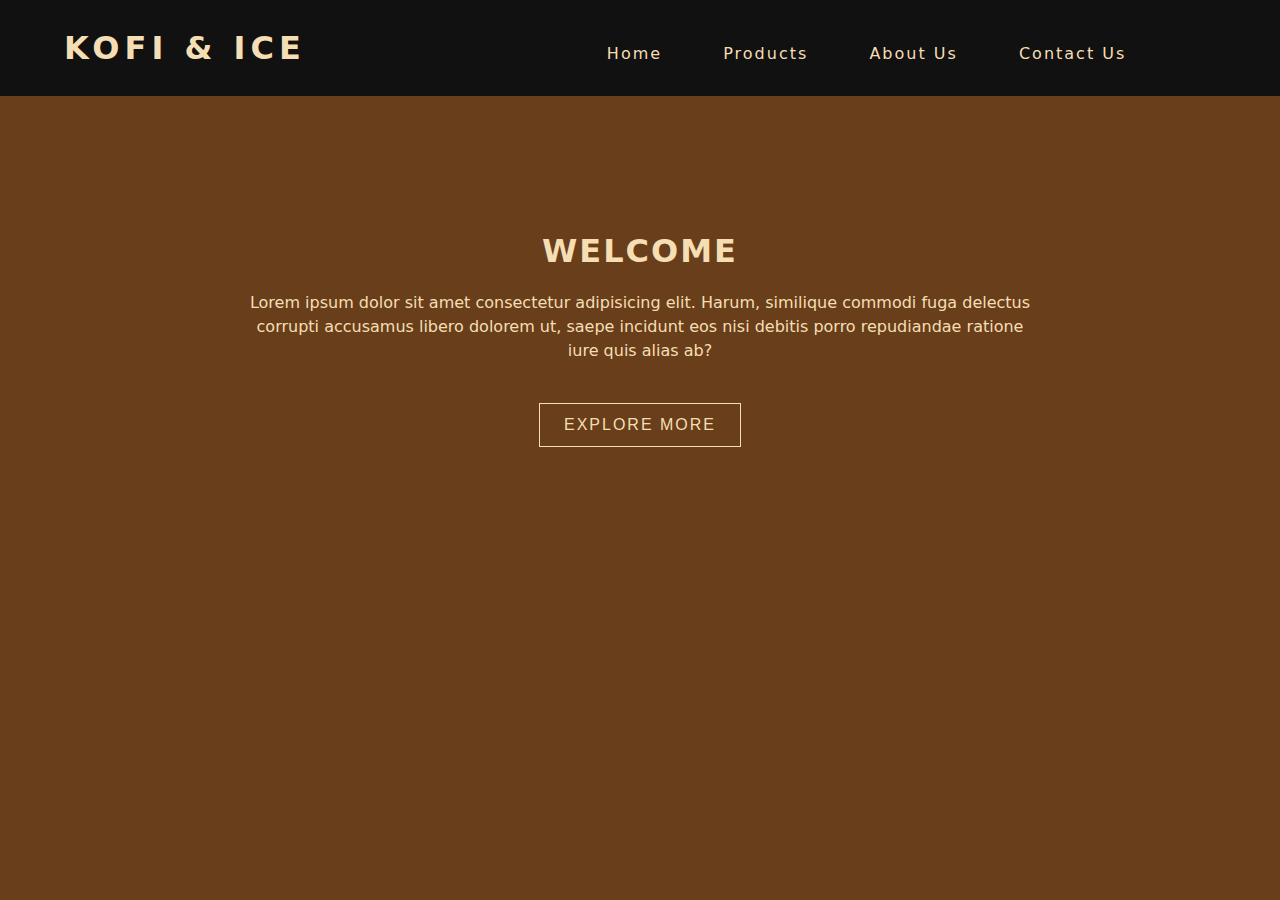
<file: index.html>
<!DOCTYPE html>
<html lang="en">
  <head>
    <meta charset="UTF-8" />
    <meta http-equiv="X-UA-Compatible" content="IE=edge" />
    <meta name="viewport" content="width=device-width, initial-scale=1.0" />
    <link rel="stylesheet" href="styles.css" />
    <link rel="stylesheet" href="https://cdnjs.cloudflare.com/ajax/libs/font-awesome/5.15.3/css/all.min.css"/>
    <title>Animation Project</title>
  </head>
  <body>
    <!-- <div class="nav">
      <div class="nav-center">
        <span class="nav-title">KOFI</span>
      </div>cc




    </div> -->
    <div class="navbar">
      <div class="nav-center">
        <h1>Kofi & Ice</h1>
        <div class="nao">
          <h6><a href="#">Home</a></h6>
          <h6><a href="products.html">Products</a></h6>
          <h6><a href="about.html">About Us</a></h6>
          <h6><a href="contacts.html">Contact Us</a></h6>
        </div>
      </div>
    </div>
    <div class="hero">
      <div class="hero-center">
        <div class="hero-text">
          <h1> WELCOME </h1>
          <p>
            Lorem ipsum dolor sit amet consectetur adipisicing elit. Harum,
            similique commodi fuga delectus corrupti accusamus libero dolorem ut,
            saepe incidunt eos nisi debitis porro repudiandae ratione iure quis
            alias ab?
          </p>
        </div>
        <a href="products.html"><button class="hero-btn">Explore More</button></a>
      </div>
    </div>
  </body>
</html>
</file>
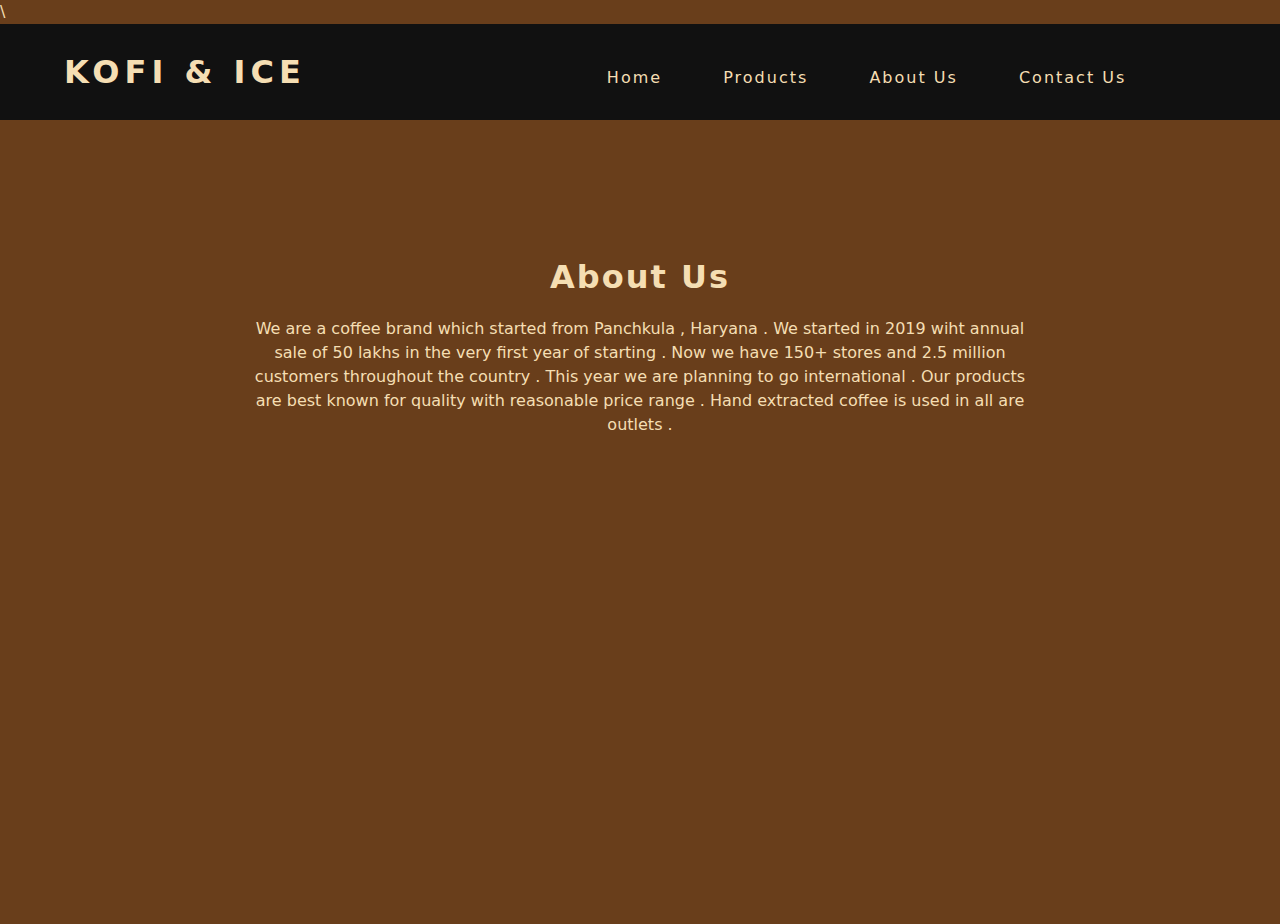
<file: about.html>
<!DOCTYPE html>
<html lang="en">
  <head>
    <meta charset="UTF-8" />
    <meta http-equiv="X-UA-Compatible" content="IE=edge" />
    <meta name="viewport" content="width=device-width, initial-scale=1.0" />
    <link rel="stylesheet" href="styles.css" />\
    <link rel="stylesheet" href="https://cdnjs.cloudflare.com/ajax/libs/font-awesome/5.15.3/css/all.min.css"/>
    <title>Animation Project</title>
  </head>
  <body>
    <!-- <div class="nav">
      <div class="nav-center">
        <span class="nav-title">KOFI</span>
      </div>
    </div> -->
    <div class="navbar">
      <div class="nav-center">
        <h1>Kofi & Ice</h1>
        <div class="nao">
          <h6><a href="main.html">Home</a></h6>
          <h6><a href="products.html">Products</a></h6>
          <h6><a href="#">About Us</a></h6>
          <h6><a href="contacts.html">Contact Us</a></h6>
        </div>
      </div>
    </div>
    <div class="hero">
      <div class="hero-center">
        <div class="hero-text">
          <h1>About us </h1>
          <p>
            We are a coffee brand which started from Panchkula , Haryana . We started in 2019 wiht annual sale of 50 lakhs in the very first year of starting . Now we have 150+ stores and 2.5 million customers throughout the country . This year we are planning to go international . Our products are best known for quality with reasonable price range . Hand extracted coffee is used in all are outlets .
          </p>
        </div>
       
      </div>
    </div>
  </body>
</html>
</file>
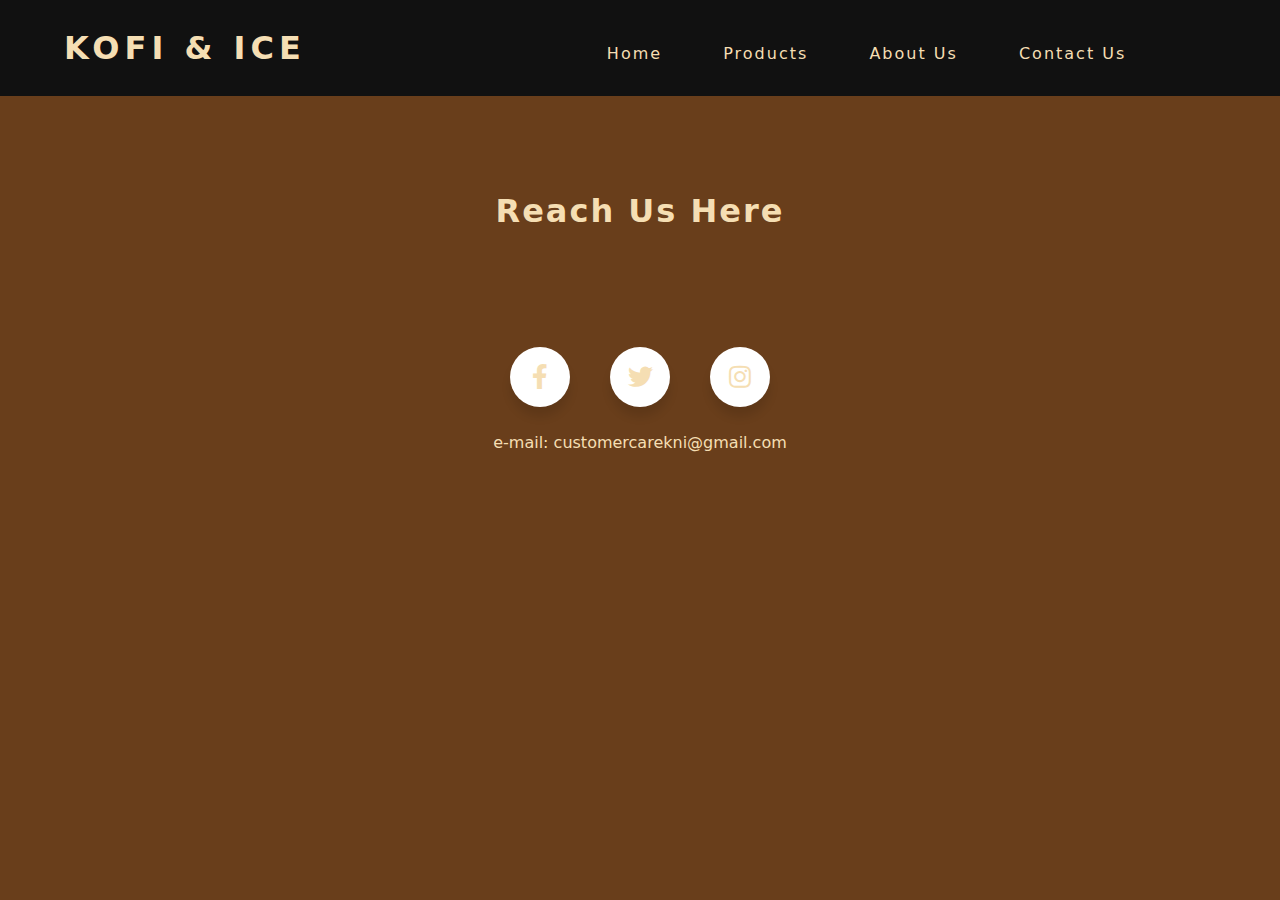
<file: contacts.html>
<!DOCTYPE html>
<html lang="en">
  <head>
    <meta charset="UTF-8" />
    <meta http-equiv="X-UA-Compatible" content="IE=edge" />
    <meta name="viewport" content="width=device-width, initial-scale=1.0" />
    <link rel="stylesheet" href="styles.css" />
    <link rel="stylesheet" href="https://cdnjs.cloudflare.com/ajax/libs/font-awesome/5.15.3/css/all.min.css"/>
    <title>Animation Project</title>
  </head>
  <body>
    <!-- <div class="nav">
      <div class="nav-center">
        <span class="nav-title">KOFI</span>
      </div>cc




    </div> -->
    <div class="navbar">
      <div class="nav-center">
        <h1>Kofi & Ice</h1>
        <div class="nao">
          <h6><a href="main.html">Home</a></h6>
          <h6><a href="products.html">Products</a></h6>
          <h6><a href="about.html">About Us</a></h6>
          <h6><a href="#">Contact Us</a></h6>
        </div>
      </div>
    </div>
    <div class="hero">
      <div class="hero-center">
        <div class="hero-text">
          <h1>Reach us here </h1>
          </div><br><br><br><br>





          <div class="wrapper">
         <div class="icon facebook">
            <div class="tooltip">
               <a target="_blank" href="https://www.facebook.com/">Facebook</a>
            </div>
            <span><a href="https://www.facebook.com/campaign/landing.php?campaign_id=14884913640&extra_1=s%7Cc%7C589460569891%7Cb%7Cfacebook%20signin%7C&placement=&creative=589460569891&keyword=facebook%20signin&partner_id=googlesem&extra_2=campaignid%3D14884913640%26adgroupid%3D128696221832%26matchtype%3Db%26network%3Dg%26source%3Dnotmobile%26search_or_content%3Ds%26device%3Dc%26devicemodel%3D%26adposition%3D%26target%3D%26targetid%3Dkwd-3821998899%26loc_physical_ms%3D9299379%26loc_interest_ms%3D%26feeditemid%3D%26param1%3D%26param2%3D"><i class="fab fa-facebook-f"></i></a></span>
         </div>
         <div class="icon twitter">
            <div class="tooltip">
               Twitter
            </div>
            <span><a href="https://twitter.com/i/flow/login?input_flow_data=%7B%22requested_variant%22%3A%22eyJsYW5nIjoiZW4ifQ%3D%3D%22%7D" ><i class="fab fa-twitter"></i></a></span>
         </div>
         <div class="icon instagram">
            <div class="tooltip">
               Instagram
            </div>
            <span><a href="https://www.instagram.com/tanmaykaushik07/"><i class="fab fa-instagram"></i></a></span>
         </div>
         

        
      </div><br><br>
      <p>
      e-mail: customercarekni@gmail.com
    </p>
    </div> 


    
     
  </body>
</html>
</file>
<file: styles.css>
@import url('https://fonts.googleapis.com/css?family=Poppins:400,500,600,700&display=swap');
* {
  margin: 0;
  padding: 0;
  box-sizing: border-box;
}

body {
  font-family: system-ui, -apple-system, BlinkMacSystemFont, "Segoe UI", Roboto,
    Oxygen, Ubuntu, Cantarell, "Open Sans", "Helvetica Neue", sans-serif;
  line-height: 1.5;
  color: wheat;
   background: rgb(105, 62, 27);
  

}

.container {
  position : absolute;
  width : 1100px;
  display : flex;
  flex-wrap: wrap;
  align-items : center;
  justify-content : space-between;
  padding : 30px;  
}

.container .card {
  position: relative;
  max-width : 300px;
  height : 215px;  
  background-color : #fff;
  margin : 50px 10px;
  padding : 20px 15px;
  
  display : flex;
  flex-direction : column;
  box-shadow : 0 5px 20px rgba(0,0,0,0.5);
  transition : 0.3s ease-in-out;
  border-radius : 15px;
}
.container .card:hover {
  height : 320px;    
}


.container .card .image {
  position : relative;
  width : 260px;
  height : 0px;
  top : -40%;
  left: 8px;
  box-shadow : 0 5px 20px rgba(0,0,0,0.2);
  z-index : 1;
}

.container .card .image img {
  max-width : 100%;
  border-radius : 15px;
  box-shadow : 0 5px 20px rgba(0,0,0,0.2);
}

.container .card .content {
  position : relative;
  top : -140px;
  margin-top: 150px;
  padding : 10px 15px;
  color : #111;
  text-align : center;
  
  visibility : hidden;
  opacity : 0;
  transition : 0.3s ease-in-out;
    
}

.container .card:hover .content {
   margin-top : 250px;
   visibility : visible;
   opacity : 1;
   transition-delay: 0.2s;
  
}
.wrapper{
  display: inline-flex;
}
.wrapper .icon{
  margin: 0 20px;
  text-align: center;
  cursor: pointer;
  display: flex;
  align-items: center;
  justify-content: center;
  flex-direction: column;
  position: relative;
  z-index: 2;
  transition: 0.4s cubic-bezier(0.68, -0.55, 0.265, 1.55);
}
.wrapper .icon span{
  display: block;
  height: 60px;
  width: 60px;
  background: #fff;
  border-radius: 50%;
  position: relative;
  z-index: 2;
  box-shadow: 0px 10px 10px rgba(0,0,0,0.1);
  transition: 0.4s cubic-bezier(0.68, -0.55, 0.265, 1.55);
}
.wrapper .icon span i{
  line-height: 60px;
  font-size: 25px;
}
.wrapper .icon .tooltip{
  position: absolute;
  top: 0;
  z-index: 1;
  background: #fff;
  color: #fff;
  padding: 10px 18px;
  font-size: 20px;
  font-weight: 500;
  border-radius: 25px;
  opacity: 0;
  pointer-events: none;
  box-shadow: 0px 10px 10px rgba(0,0,0,0.1);
  transition: 0.4s cubic-bezier(0.68, -0.55, 0.265, 1.55);
}
.wrapper .icon:hover .tooltip{
  top: -70px;
  opacity: 1;
  pointer-events: auto;
}
.icon .tooltip:before{
  position: absolute;
  content: "";
  height: 15px;
  width: 15px;
  background: #fff;
  left: 50%;
  bottom: -6px;
  transform: translateX(-50%) rotate(45deg);
  transition: 0.4s cubic-bezier(0.68, -0.55, 0.265, 1.55);
}
.wrapper .icon:hover span{
  color: #fff;
}
.wrapper .icon:hover span,
.wrapper .icon:hover .tooltip{
  text-shadow: 0px -1px 0px rgba(0,0,0,0.4);
}
.wrapper .facebook:hover span,
.wrapper .facebook:hover .tooltip,
.wrapper .facebook:hover .tooltip:before{
  background: #3B5999;
}
.wrapper .twitter:hover span,
.wrapper .twitter:hover .tooltip,
.wrapper .twitter:hover .tooltip:before{
  background: #46C1F6;
}
.wrapper .instagram:hover span,
.wrapper .instagram:hover .tooltip,
.wrapper .instagram:hover .tooltip:before{
  background: #e1306c;
}
.wrapper .github:hover span,
.wrapper .github:hover .tooltip,
.wrapper .github:hover .tooltip:before{
  background: #333;
}
.wrapper .youtube:hover span,
.wrapper .youtube:hover .tooltip,
.wrapper .youtube:hover .tooltip:before{
  background: #DE463B;
}

a {
  color: wheat;
  text-decoration: none;
}

ul {
  list-style: none;
  float: right;
}

.navbar {
  height: 6rem;
  width: 100vw;
  background: #111;
  position: relative;
}
.navbar h1 {
  display: inline;
  margin-right: 18rem;
  text-transform: uppercase;
  letter-spacing: 5px;
  box-sizing: border-box;
  transition: all 0.3s linear;
}
.hero {
  min-height: calc(100vh - 6rem);
  background: rgb(105, 62, 27);
  color: wheat;
  position: relative;
}

.navbar h6 {
  font-weight: 500;
  font-size: 1rem;
  display: inline;
  margin-right: 2.5rem;
  padding: 0.5rem;
  transition: all 0.3s;
  text-align: right;
  letter-spacing: 2px;
  box-sizing: border-box;
}

.nao {
  display: inline;
}

.nav-center {
  width: 90vw;
  max-width: 1170px;
  margin: 0 auto;
  position: absolute;
  top: 50%;
  left: 50%;
  margin: 0 auto;
  transform: translate(-50%, -50%);
}

@media screen and (max-width: 1215px) {
  .navbar h1 {
    margin-right: 8rem;
    transition: all 0.3s linear;
  }
}

@media screen and (max-width: 1035px) {
  .navbar h1 {
    margin-right: 2rem;
    transition: all 0.3s linear;
  }
}

@media screen and (max-width: 935px) {
  .navbar h1 {
    transition: all 0.3s linear;
    display: block;
    text-align: center;
    margin-bottom: 1.5rem;
  }
  .navbar {
    height: 8rem;
    text-align: center;
    transition: all 0.3s linear;
  }
  .navbar h6 {
    margin-top: 1rem;
    transition: all 0.3s linear;
  }
  .hero {
    min-height: calc(100vh - 8rem);
  }
}

@media screen and (max-width: 651px) {
  .navbar h1 {
    transition: all 0.3s linear;
    display: block;
    text-align: center;
    margin-bottom: 1.5rem;
  }
  .navbar {
    height: 8rem;
    text-align: center;
    transition: all 0.5s linear;
    /* margin-right: 1rem; */
  }
  .navbar h6 {
    margin-top: 1rem;
    transition: all 0.3s linear;
    margin-right: 0.5rem;
  }
  .hero {
    min-height: calc(100vh - 8rem);
  }

  .nav-center{
    width: 98vw;
  }
}

h6:hover {
  color: white;
  border: 2px solid wheat;
  border-radius: 5px;
  letter-spacing: 5px;
}


.hero-center {
  width: 90vw;
  max-width: 1170px;
  margin: 0 auto;
  position: absolute;
  top: 30%;
  left: 50%;
  transform: translate(-50%, -50%);
  text-align: center;
}

.hero-center h1 {
  letter-spacing: 2px;
  text-transform: capitalize;
  margin-bottom: 1rem;
}

.hero-center p {
  margin-bottom: 1.5rem;
  max-width: 50rem;
  margin: 0 auto;
  margin-bottom: 2rem;
}

.hero-btn {
  background: transparent;
  border: 1px solid wheat;
  padding: 0.75rem 1.5rem;
  color: wheat;
  cursor: pointer;
  text-transform: uppercase;
  font-size: 1rem;
  margin-top: 0.5rem;
  letter-spacing: 2px;
  animation: slideFromBottom 1.5s ease-in-out;

}

.hero-text{
  animation: slideFromTop 1.5s ease-in-out;
}

@keyframes slideFromTop {
  0%{
    opacity: 0;
    transform: translateY(-100px);
  }

  100%{
    opacity: 1;
    transform: translateY(0);
  }
}

@keyframes slideFromBottom {
  0%{
    opacity: 0;
    transform: translateY(100px);
  }

  100%{
    opacity: 1;
    transform: translateY(0);
  }

}
</file>
